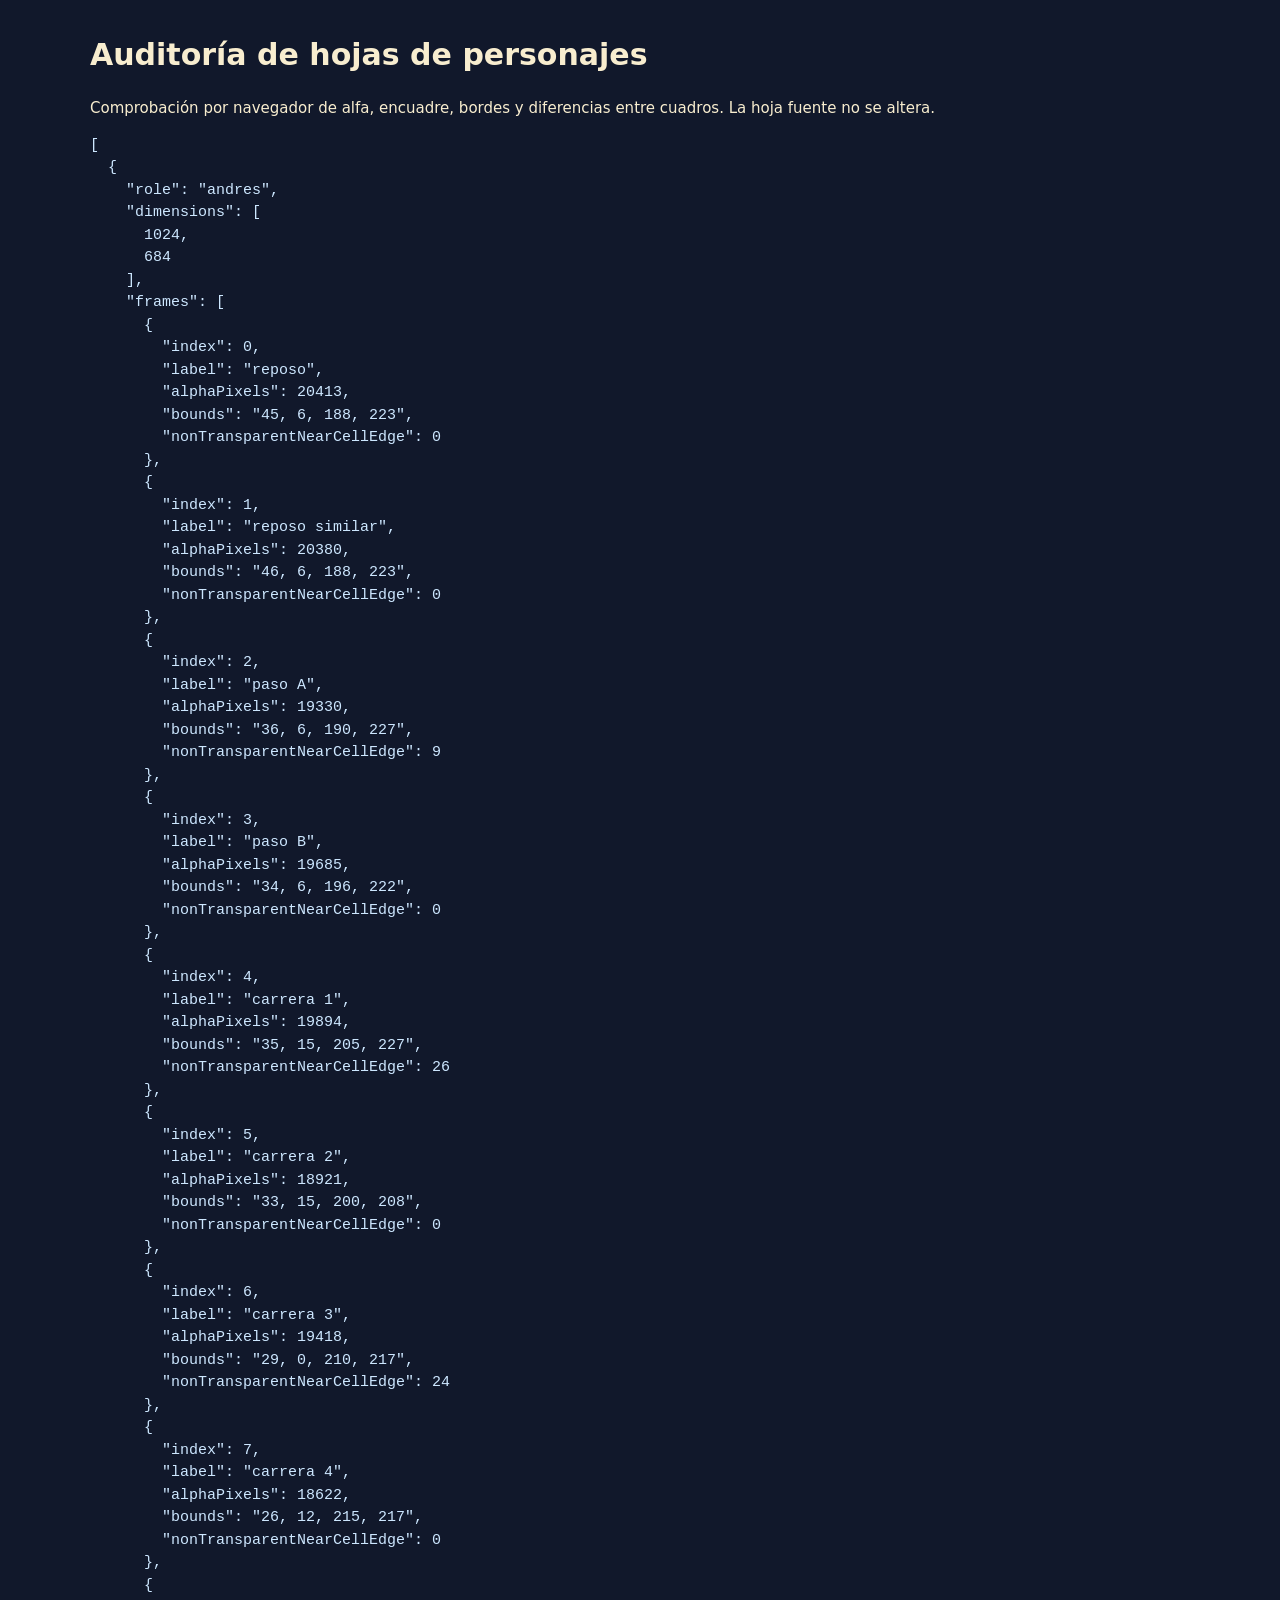
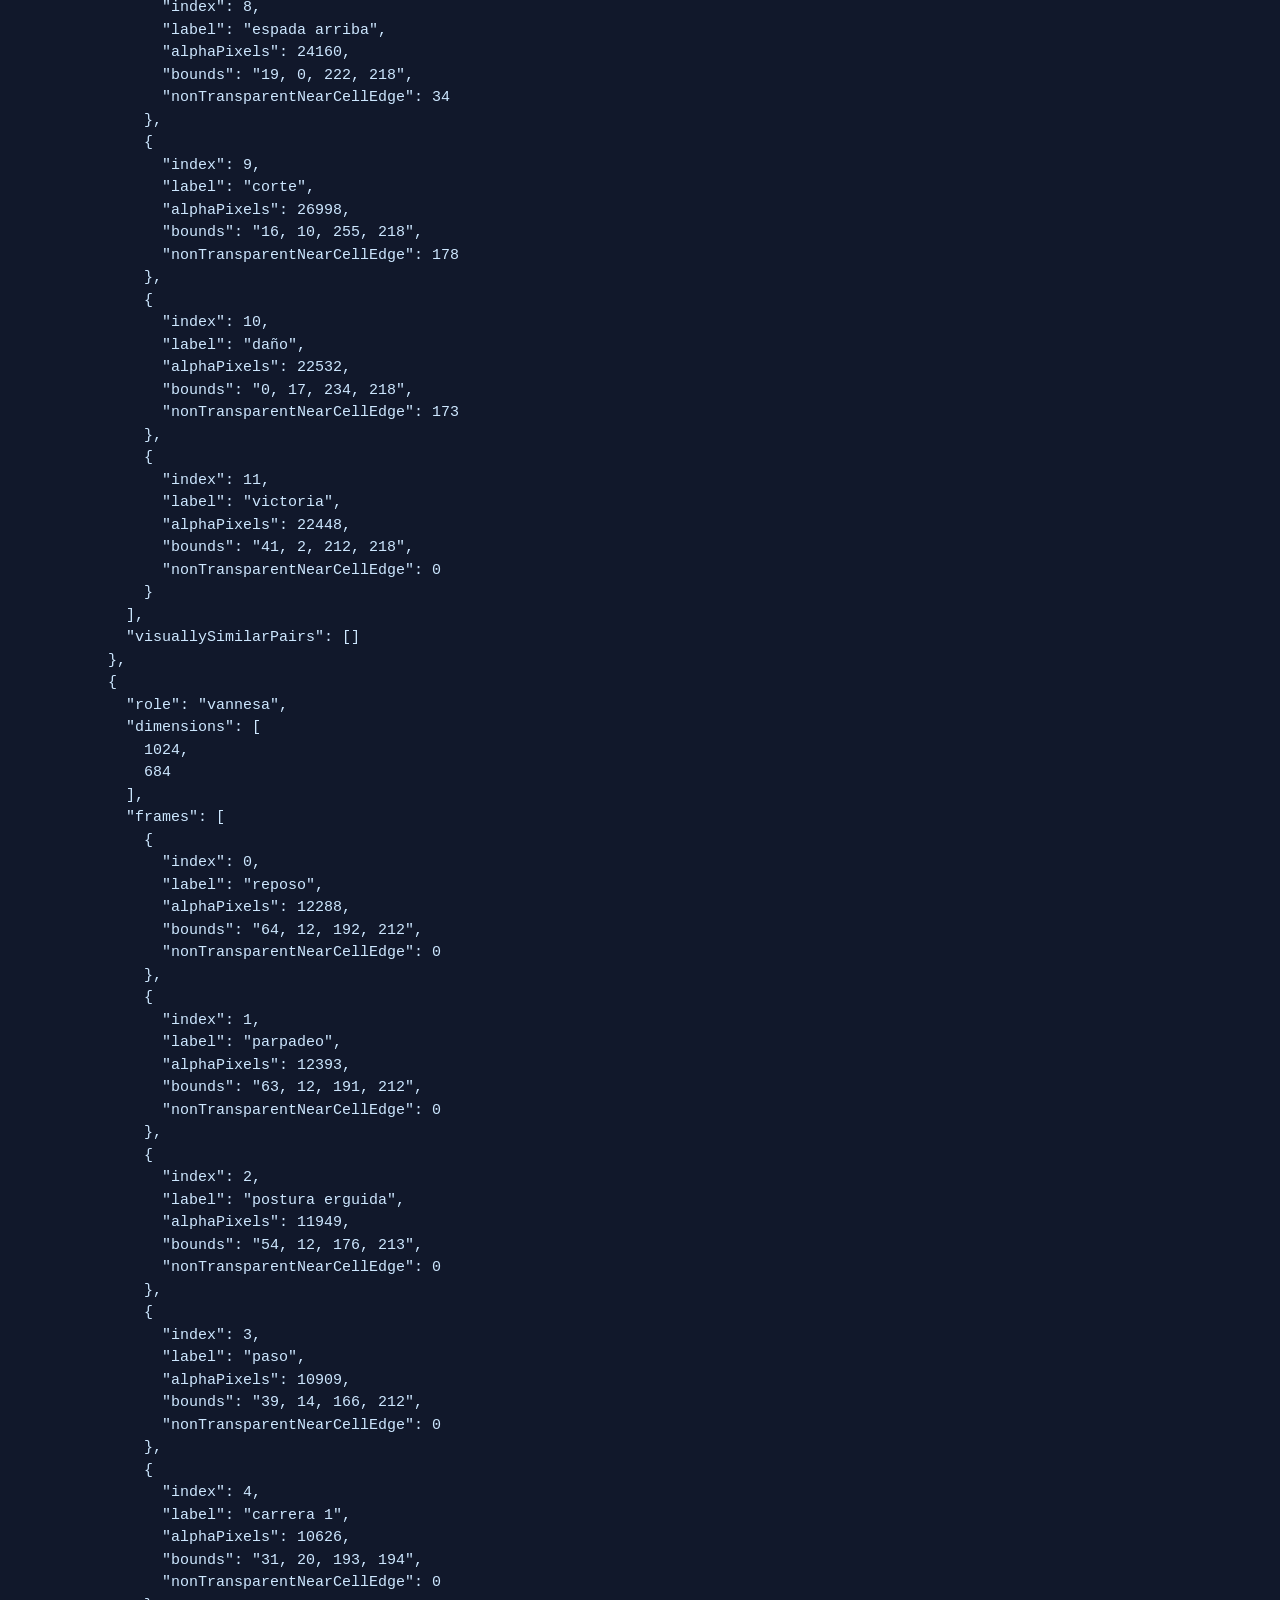
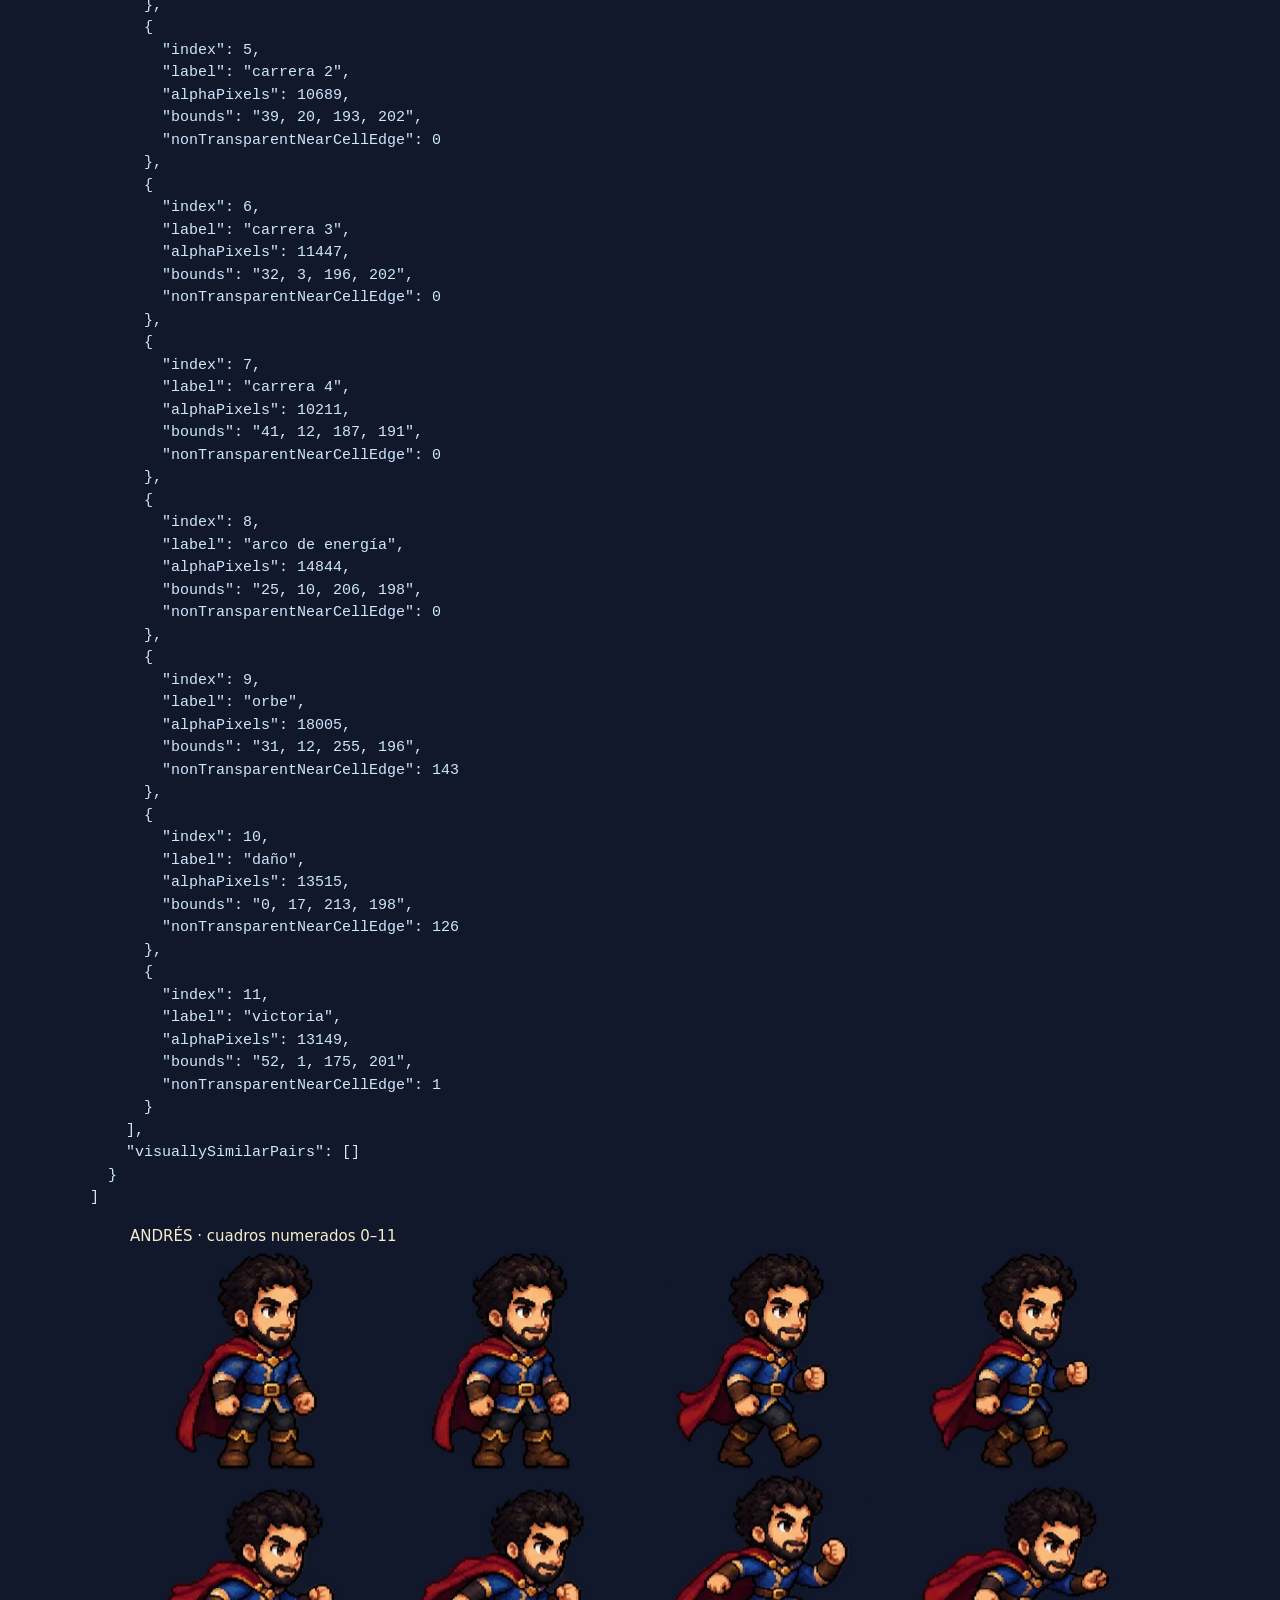
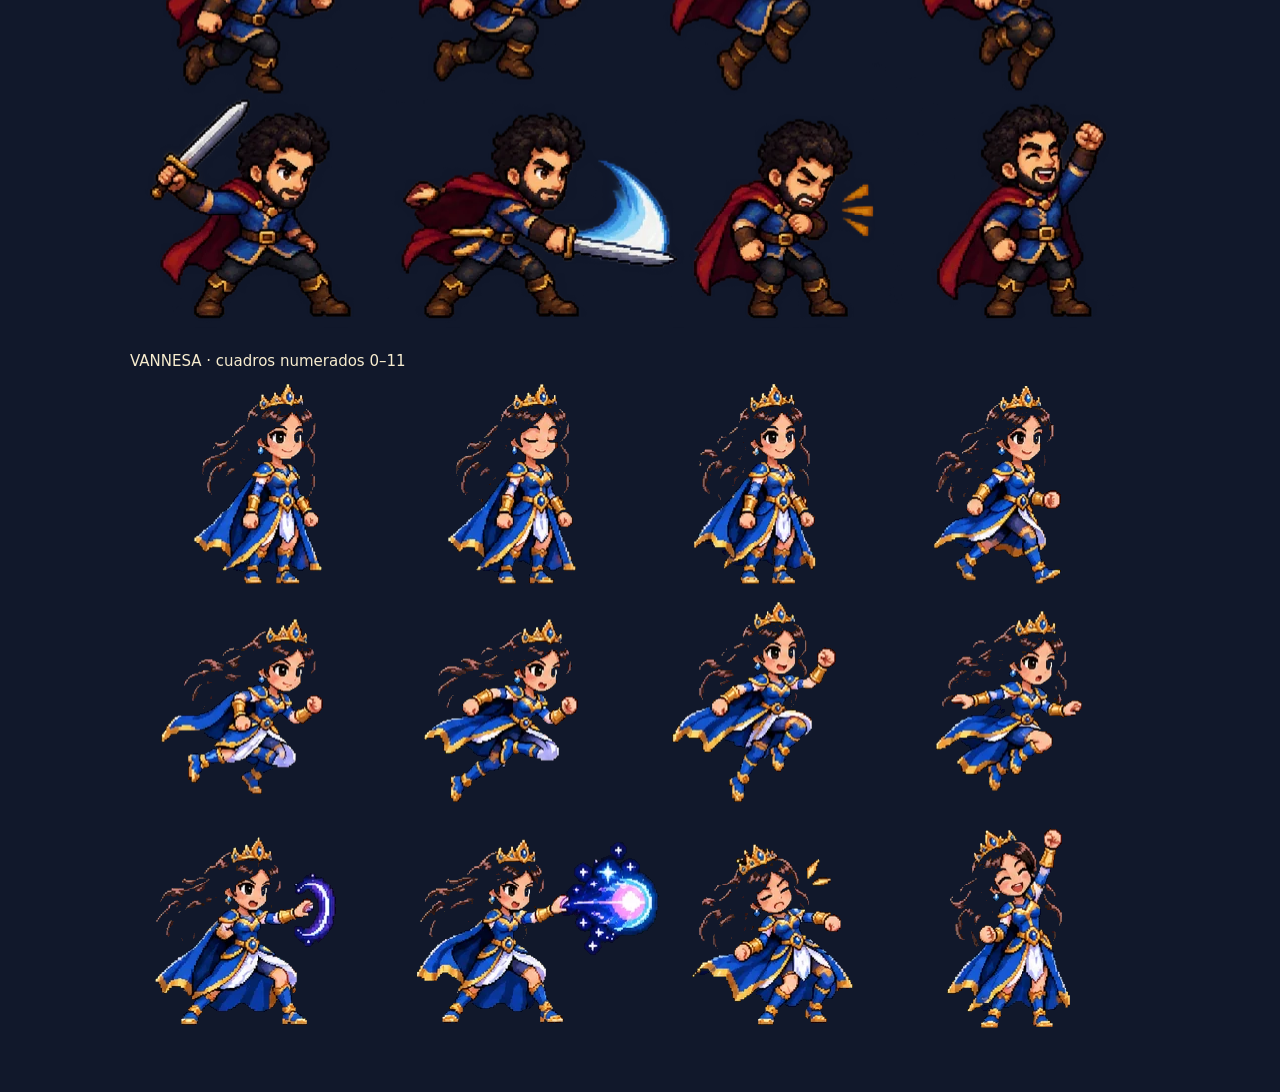
<file: tools/inspect-character-sheets.html>
<!doctype html>
<html lang="es">
<meta charset="utf-8">
<meta name="viewport" content="width=device-width,initial-scale=1">
<title>Auditoría de hojas de personaje · Auralia</title>
<style>
  body{max-width:1100px;margin:2rem auto;padding:0 1rem;background:#11182b;color:#f8edcf;font:15px/1.5 system-ui}
  table{border-collapse:collapse;width:100%;margin:1rem 0}th,td{border:1px solid #59627a;padding:.4rem;text-align:left}
  code,pre{color:#cde7ff}pre{white-space:pre-wrap}.contact{width:min(100%,1024px);image-rendering:pixelated}
</style>
<h1>Auditoría de hojas de personajes</h1>
<p>Comprobación por navegador de alfa, encuadre, bordes y diferencias entre cuadros. La hoja fuente no se altera.</p>
<pre id="result">Analizando imágenes…</pre>
<div id="contacts"></div>
<script>
"use strict";
const labels={
 andres:["reposo","reposo similar","paso A","paso B","carrera 1","carrera 2","carrera 3","carrera 4","espada arriba","corte","daño","victoria"],
 vannesa:["reposo","parpadeo","postura erguida","paso","carrera 1","carrera 2","carrera 3","carrera 4","arco de energía","orbe","daño","victoria"]
};
function load(src){return new Promise((resolve,reject)=>{const image=new Image();image.onload=()=>resolve(image);image.onerror=reject;image.src=src})}
function analyze(image){
 const canvas=document.createElement("canvas");canvas.width=1024;canvas.height=684;const ctx=canvas.getContext("2d",{willReadFrequently:true});ctx.drawImage(image,0,0);const data=ctx.getImageData(0,0,1024,684).data,frames=[];
 for(let index=0;index<12;index++){
  const col=index%4,row=Math.floor(index/4),x0=col*256,y0=row*228;let minX=256,minY=228,maxX=-1,maxY=-1,visible=0,edge=0;
  for(let y=0;y<228;y++)for(let x=0;x<256;x++){const a=data[((y0+y)*1024+x0+x)*4+3];if(a>8){visible++;minX=Math.min(minX,x);minY=Math.min(minY,y);maxX=Math.max(maxX,x);maxY=Math.max(maxY,y);if(x<2||x>253||y<2||y>225)edge++}}
  frames.push({index,label:labels[image.dataset.role][index],alphaPixels:visible,bounds:visible?[minX,minY,maxX,maxY].join(", "):"vacío",nonTransparentNearCellEdge:edge});
 }
 const differences=[];
 for(let i=0;i<12;i++)for(let j=i+1;j<12;j++){
  const ai=i%4,ar=Math.floor(i/4),bi=j%4,br=Math.floor(j/4);let changed=0,compared=0;
  for(let y=0;y<228;y++)for(let x=0;x<256;x++)for(let c=0;c<4;c++){const a=data[((ar*228+y)*1024+ai*256+x)*4+c],b=data[((br*228+y)*1024+bi*256+x)*4+c];if(a!==b)changed++;compared++}
  differences.push({frames:i+"-"+j,pixelChannelDifferencePercent:Number(changed/compared*100).toFixed(2)});
 }
 return {canvas,frames,differences:differences.filter(v=>Number(v.pixelChannelDifferencePercent)<8)};
}
(async()=>{
 const results=[];
 for(const role of ["andres","vannesa"]){
  const image=await load("/assets/characters/"+role+"-gameplay-sheet.png");image.dataset.role=role;
  const audited=analyze(image),preview=document.createElement("figure"),caption=document.createElement("figcaption");
  preview.append(audited.canvas);audited.canvas.className="contact";caption.textContent=role==="andres"?"ANDRÉS · cuadros numerados 0–11":"VANNESA · cuadros numerados 0–11";preview.prepend(caption);document.querySelector("#contacts").append(preview);
  results.push({role,dimensions:[image.naturalWidth,image.naturalHeight],frames:audited.frames,visuallySimilarPairs:audited.differences});
 }
 document.querySelector("#result").textContent=JSON.stringify(results,null,2);
})().catch(error=>document.querySelector("#result").textContent="Error: "+error.message);
</script>
</html>
</file>
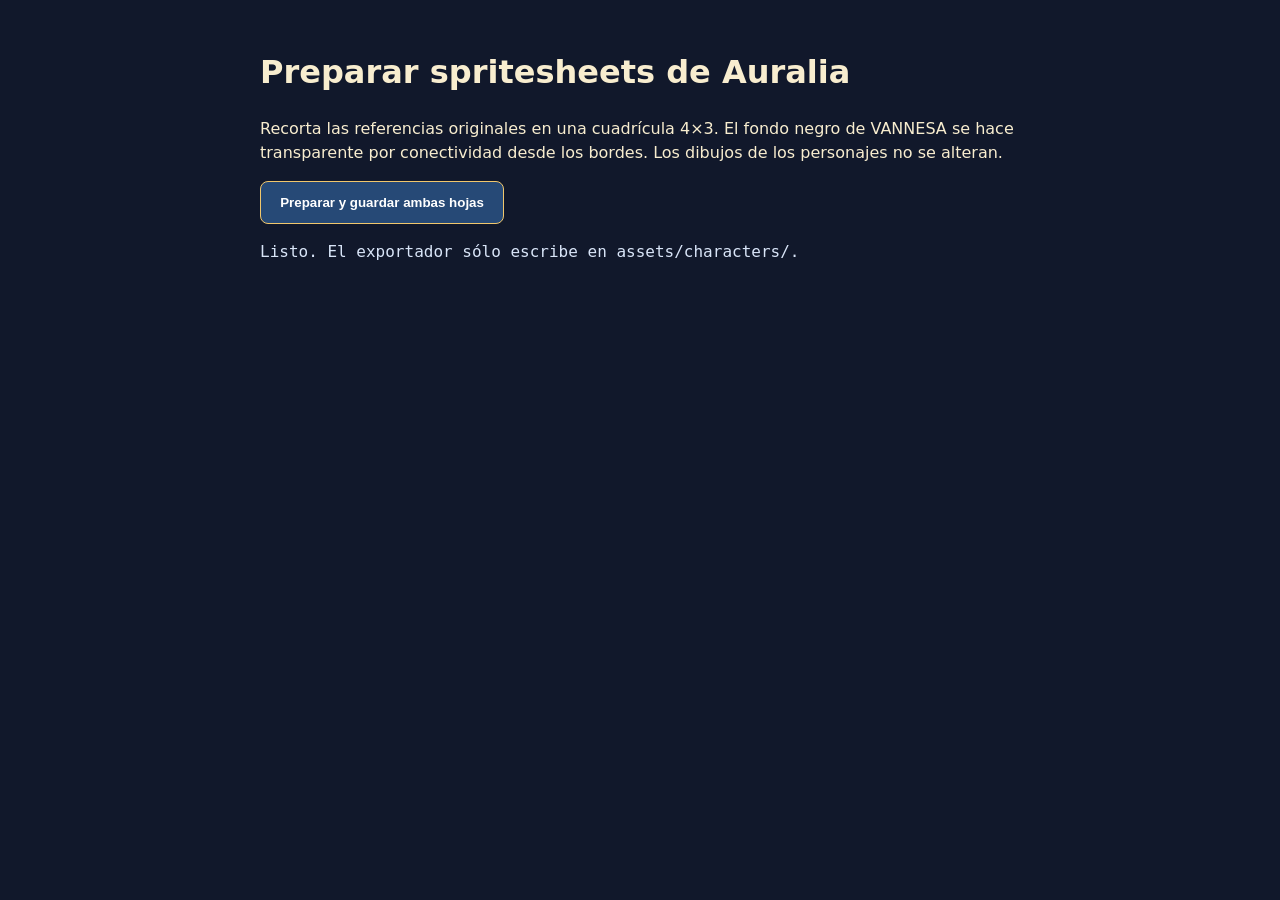
<file: tools/prepare-character-sheets.html>
<!doctype html>
<html lang="es">
<meta charset="utf-8">
<meta name="viewport" content="width=device-width,initial-scale=1">
<title>Auralia · Preparación de hojas de personajes</title>
<style>
  body{max-width:760px;margin:3rem auto;padding:0 1.25rem;background:#11182b;color:#f8edcf;font:16px/1.5 system-ui}
  button{padding:.8rem 1.2rem;border:1px solid #f1c76c;border-radius:8px;background:#264976;color:white;font-weight:700;cursor:pointer}
  pre{white-space:pre-wrap;color:#d9e5f8} canvas{width:min(100%,512px);height:auto;image-rendering:pixelated;border:1px solid #716c80}
</style>
<h1>Preparar spritesheets de Auralia</h1>
<p>Recorta las referencias originales en una cuadrícula 4×3. El fondo negro de VANNESA se hace transparente por conectividad desde los bordes. Los dibujos de los personajes no se alteran.</p>
<button id="export">Preparar y guardar ambas hojas</button>
<pre id="status">Listo. El exportador sólo escribe en assets/characters/.</pre>
<div id="preview"></div>
<script>
"use strict";
const status=document.querySelector("#status"),preview=document.querySelector("#preview");
function loadImage(url){return new Promise((resolve,reject)=>{const image=new Image();image.onload=()=>resolve(image);image.onerror=reject;image.src=url})}
function cutSheet(image,removeBlack){
  const width=1024,height=684,frameWidth=256,frameHeight=228,canvas=document.createElement("canvas");
  canvas.width=width;canvas.height=height;const ctx=canvas.getContext("2d",{willReadFrequently:true});ctx.imageSmoothingEnabled=true;
  for(let row=0;row<3;row++)for(let col=0;col<4;col++){
    const sy=row*image.naturalHeight/3,sh=image.naturalHeight/3;
    ctx.drawImage(image,col*image.naturalWidth/4,sy,image.naturalWidth/4,sh,col*frameWidth,row*frameHeight,frameWidth,frameHeight);
  }
  if(removeBlack){
    const data=ctx.getImageData(0,0,width,height),pixels=data.data,total=width*height,seen=new Uint8Array(total),queue=new Int32Array(total);let head=0,tail=0;
    const isMatte=i=>{const p=i*4,r=pixels[p],g=pixels[p+1],b=pixels[p+2];return Math.max(r,g,b)<54&&Math.max(r,g,b)-Math.min(r,g,b)<25};
    const seed=i=>{if(!seen[i]&&isMatte(i)){seen[i]=1;queue[tail++]=i}};
    for(let x=0;x<width;x++){seed(x);seed((height-1)*width+x)}for(let y=1;y<height-1;y++){seed(y*width);seed(y*width+width-1)}
    while(head<tail){const i=queue[head++],x=i%width,y=(i/width)|0;if(x)seed(i-1);if(x<width-1)seed(i+1);if(y)seed(i-width);if(y<height-1)seed(i+width)}
    for(let i=0;i<total;i++)if(seen[i])pixels[i*4+3]=0;
    ctx.putImageData(data,0,0);
  }
  return canvas;
}
async function upload(key,canvas){const response=await fetch("/export/"+key,{method:"POST",headers:{"content-type":"text/plain"},body:canvas.toDataURL("image/png")});if(!response.ok)throw new Error(key+": "+await response.text());return response.json()}
document.querySelector("#export").addEventListener("click",async()=>{
  const button=document.querySelector("#export");button.disabled=true;status.textContent="Procesando las dos referencias originales…";
  try{
    const [andresRef,vannesaRef]=await Promise.all([loadImage("/assets/characters/andres-animation-reference.webp"),loadImage("/assets/characters/vannesa-animation-reference.webp")]);
    const andres=cutSheet(andresRef,false),vannesa=cutSheet(vannesaRef,true);
    preview.replaceChildren(andres,vannesa);const results=await Promise.all([upload("andres",andres),upload("vannesa",vannesa)]);
    status.textContent=JSON.stringify({frameGrid:"4 × 3",frameSize:"256 × 228 px",results},null,2);
  }catch(error){status.textContent="Error: "+error.message}
  finally{button.disabled=false}
});
</script>
</html>
</file>
